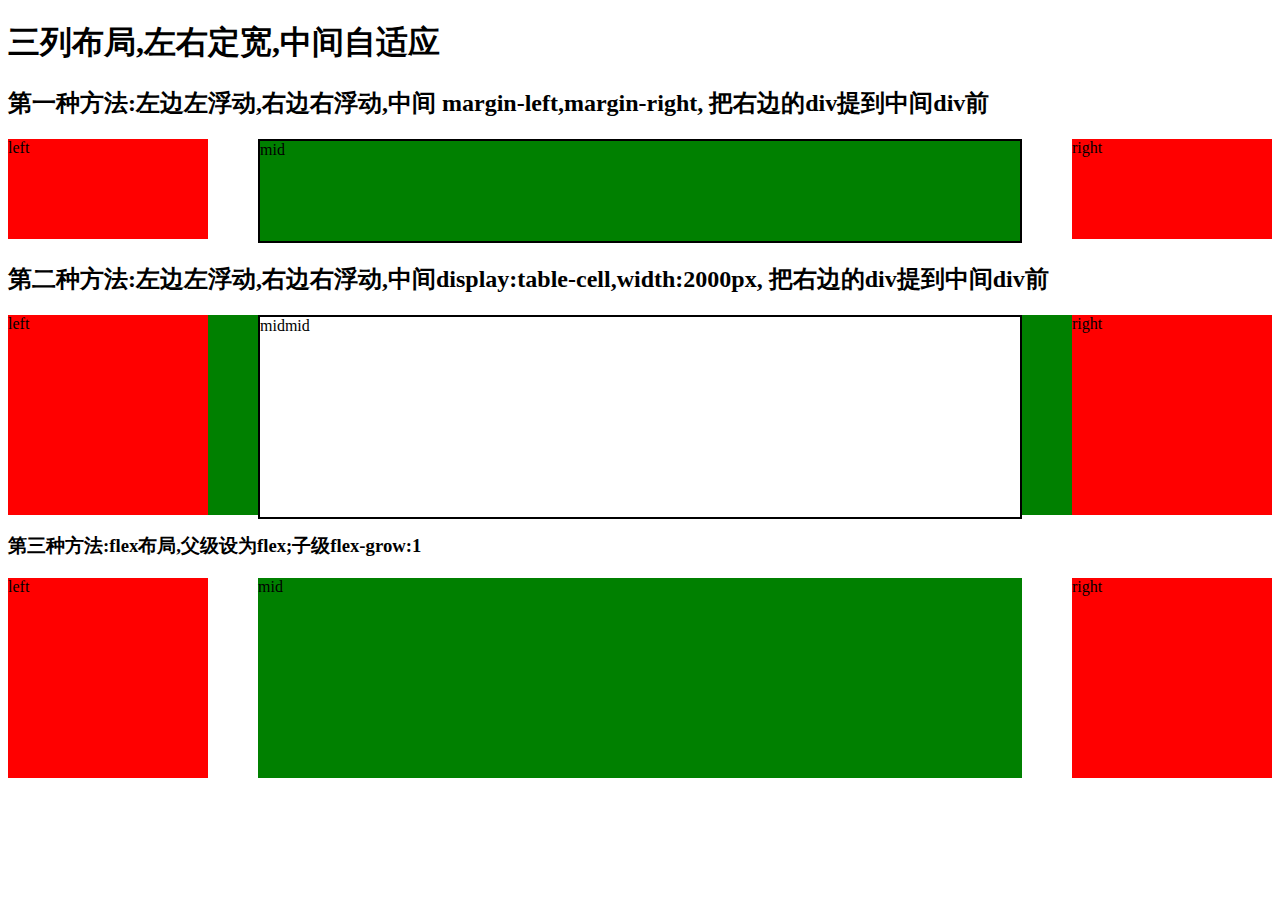
<file: css/index.html>
<!DOCTYPE html>
<html lang="en">
<head>
    <meta charset="UTF-8">
    <title></title>
    <link rel="stylesheet" href="css/index.css">
</head>
<body>
<h1> 三列布局,左右定宽,中间自适应</h1>
<h2>第一种方法:左边左浮动,右边右浮动,中间 margin-left,margin-right, 把右边的div提到中间div前</h2>
<div class="parents">
    <div class="left1">left</div>
    <div class="right1">right</div>
    <div class="mid1">mid</div>

</div>
<h2>第二种方法:左边左浮动,右边右浮动,中间display:table-cell,width:2000px, 把右边的div提到中间div前</h2>
<div class="parents2">
    <div class="left2">left</div>
    <div class="right2">right</div>
    <div class="mid2"><div class="midcon">midmid</div></div>
</div>
<h3>第三种方法:flex布局,父级设为flex;子级flex-grow:1</h3>
<div class="parents3">
    <div class="left3">left</div>
    <div class="mid3">mid</div>
    <div class="right3">right</div>
</div>
</body>
</html>
</file>
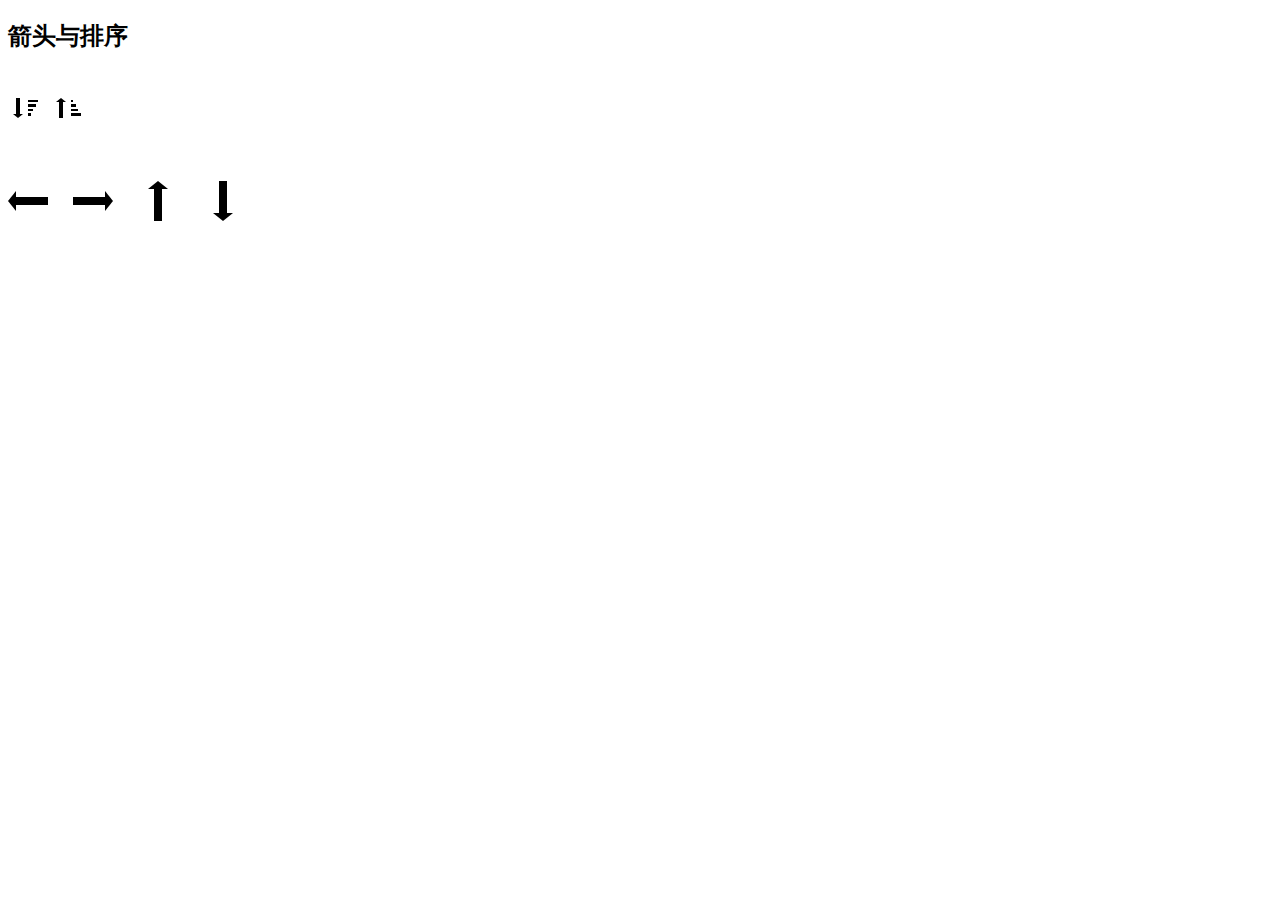
<file: css/arrow.html>
<!DOCTYPE html>
<html lang="en">
<head>
    <meta charset="UTF-8">
    <title></title>
    <link rel="stylesheet" href="css/arrow.css">
    <!--<link rel="stylesheet" href="css/sort.css">-->
</head>
<body>
<h2>箭头与排序</h2>
<div>
    <span class="sort-down">
        <span class="arrow arrow-down"></span><span class="down">
            <span class="rec rec1"></span>
            <span class="rec rec2"></span>
            <span class="rec rec3"></span>
            <span class="rec rec4"></span>
        </span>
    </span>
    <span class="sort-up">
        <span class="arrow arrow-up"></span><span class="up">
            <span class="rec rec4"></span>
            <span class="rec rec3"></span>
            <span class="rec rec2"></span>
            <span class="rec rec1"></span>
        </span>
    </span>

</div>
<div class="arrowdiv">
    <span class="arrow arrow-left"></span>
    <span class="arrow arrow-right"></span>
    <span class="arrow arrow-up"></span>
    <span class="arrow arrow-down"></span>
</div>
</body>
</html>
</file>
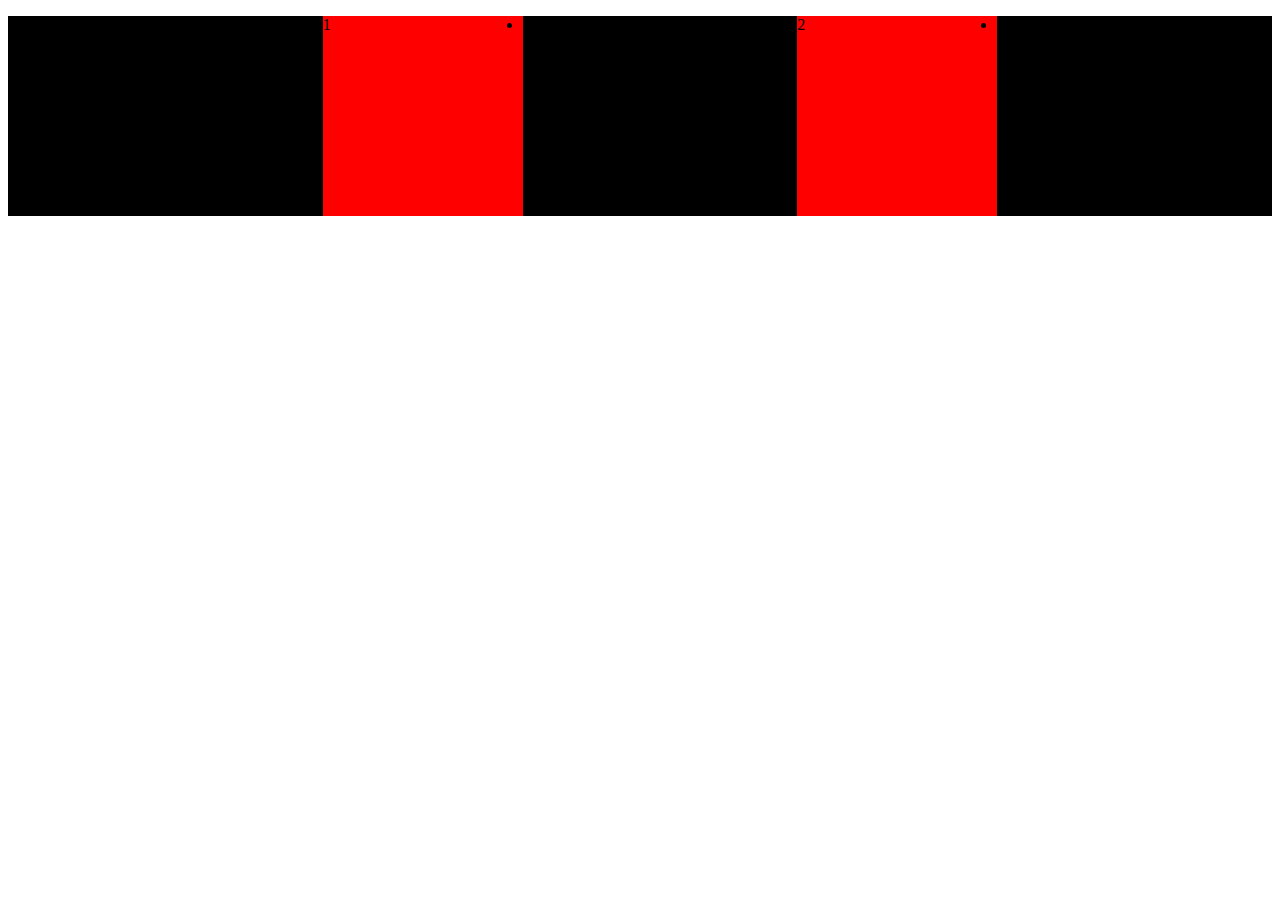
<file: css/center.html>
<!DOCTYPE html>
<html lang="en">
<head>
    <meta charset="UTF-8">
    <title></title>
    <link rel="stylesheet" href="css/center.css">
</head>
<body>
<!--<h1>图片居中</h1>-->
<!--<div class="content">-->
    <!--<div class="imgDiv">-->
        <!--<img src="img/pic3.png">-->
    <!--</div>-->
<!--</div>-->
<ul class="box">
    <li class="items1"></li>
    <li class="items">1</li>
    <li class="items1"></li>
    <li class="items">2</li>
    <li class="items1"></li>
</ul>

</body>
</html>
</file>
<file: css/css/index.css>
/*第一种*/
.left1{
    float: left;
    width: 200px;
    height:100px;
    background-color: red;
}
.mid1{
    height: 100px;
    border: solid 2px black;
    margin:0 250px;
    background-color: green;
}
.right1{
    width: 200px;
    height: 100px;
    float: right;
    background-color: red;
}
/*第二种*/
.left2{
    float: left;
    width: 200px;
    height: 200px;
    background-color: red;
}
.right2{
    float: right;
    width: 200px;
    height: 200px;
    background-color: red;
}
.mid2{
    display: table-cell;
    *display:inline-block;
    width: 2000px;
    height:200px ;
    *width:auto;
    background-color: green;
}
.midcon{
    margin: 0 50px;
    height: 100%;
    background-color: white;
    border: solid 2px black;
}
.parents3{
    display: flex;
}
.left3{
    width: 200px;
    height: 200px;
    background-color: red;
}
.right3{
    width: 200px;
    height: 200px;
    background-color: red;
}
.mid3{
    flex-grow: 1;
    height: 200px;
    margin:0 50px;
    background-color: green;
}
</file>
<file: css/css/arrow.css>
.sort-down,.sort-up{
    font-size: 50px;

}
.arrowdiv{
    font-size: 100px;
}
.arrow{
    width: .4em;
    height:.4em;
    display: inline-block;
    position: relative;


}
.arrow:before,.arrow:after{
    content:'';
    border-color:transparent;
    border-style: solid;
    position:absolute;
}
.arrow-left:before{
    height: 20%;
    width: 80%;
    left:20%;
    top:40%;
    border: none;
    background-color: black;

}
.arrow-left:after{
    left:-20%;
    top:25%;
    border-width:.1em .08em;
    border-right-color: #000;
}
.arrow-right:before{
    height: 20%;
    width: 80%;
    left: 0;
    top: 40%;
    border: none;
    background-color: black;
}
.arrow-right:after{
    left: 80%;
    top: 25%;
    border-width:.1em .08em;
    border-left-color:#000 ;
}
.arrow-up:before{
    width: 20%;
    height: 80%;
    top:20%;
    left:40%;
    border: none;
    background-color: #000;
}
.arrow-up:after{
    top:-20%;
    left:25%;
    border-width:.08em .1em;
    border-bottom-color:#000 ;

}
.arrow-down:before{
    width: 20%;
    height: 80%;
    left: 40%;
    top: 0;
    border: none;
    background-color: #000;

}
.arrow-down:after{
    left: 25%;
    top:80%;
    border-width:.08em .1em;
    border-top-color: #000;
}


.down ,.up{
    display:inline-block;
}
.down span,.up span{
    display: block;
}
.rec{
    background-color: #000;
    height:.05em;
    margin:.04em 0;
}
.rec1{
    width: .2em;

}
.rec2{
    width: .15em;

}
.rec3{
    width: .1em;

}
.rec4{
    width: .05em;

}
</file>
<file: css/css/sort.css>
.arrow{
    width: 40px;
    height: 40px;
    display: inline-block;
    position: relative;


}
.arrow:before,.arrow:after{
    content:'';
    border-color:transparent;
    border-style: solid;
    position:absolute;
}
.arrow-left:before{
    height: 20%;
    width: 80%;
    left:20%;
    top:40%;
    border: none;
    background-color: black;

}
.arrow-left:after{
    left:-20%;
    top:25%;
    border-width:10px 8px ;
    border-right-color: #000;
}
.arrow-right:before{
    height: 20%;
    width: 80%;
    left: 0;
    top: 40%;
    border: none;
    background-color: black;
}
.arrow-right:after{
    left: 80%;
    top: 25%;
    border-width: 10px 8px;
    border-left-color:#000 ;
}
.arrow-up:before{
    width: 20%;
    height: 80%;
    top:20%;
    left:40%;
    border: none;
    background-color: #000;
}
.arrow-up:after{
    top:-20%;
    left:25%;
    border-width: 8px 10px;
    border-bottom-color:#000 ;

}
.arrow-down:before{
    width: 20%;
    height: 80%;
    left: 40%;
    top: 0;
    border: none;
    background-color: #000;

}
.arrow-down:after{
    left: 25%;
    top:80%;
    border-width: 8px 10px;
    border-top-color: #000;
}
</file>
<file: css/css/center.css>
/*body{*/
    /*width: 100%;*/
/*}*/
/*/!*图片居中*!/*/
/*.content{*/
    /*width:800px;*/
    /*height: 500px;*/
    /*margin: 0 auto;*/
    /*background-color: red;*/
/*}*/
/*.imgDiv{*/
    /*width:800px;*/
    /*height: 500px;*/
    /*display: table-cell;*/
    /*vertical-align:middle;*/
    /*text-align: center;*/
/*}*/
/*img{*/
   /*text-align: center;*/
/*}*/
.box{
    display: flex;
    height: 200px;
    justify-content: space-between;
    background-color:black;
}
.items{
    width: 200px;
    height: 200px;
    background-color: red;
}
.items1{
    flex-grow: 1;
}
</file>
